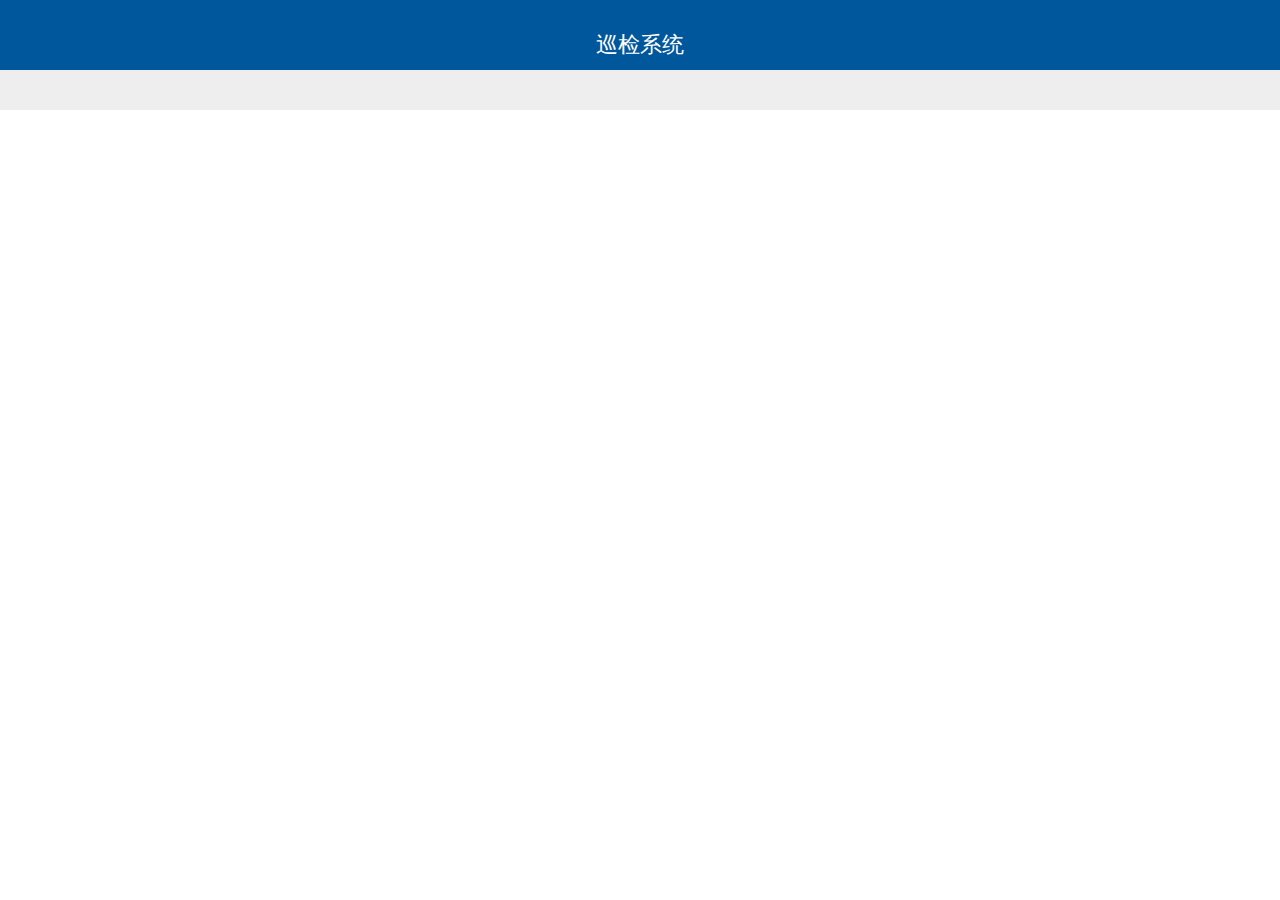
<file: routingInspectionSystem/index.html>
<!doctype html>
<html>
<head>
    <meta charset="utf-8">
    <meta name="viewport" content="maximum-scale=1.0,minimum-scale=1.0,user-scalable=0,width=device-width,initial-scale=1.0"/>
    <meta name="format-detection" content="telephone=no,email=no,date=no,address=no">
    <title>routingInspectionSystem</title>
    <link rel="stylesheet" type="text/css" href="./css/bootstrap.min.css">
    <link rel="stylesheet" type="text/css" href="./css/api.css" />
    <link rel="stylesheet" type="text/css" href="./css/common.css">
    <script type="text/javascript" src="./script/api.js"></script>
</head>
<body>
    <div id="wrap">
        <div id="header">
            <div>巡检系统</div>
        </div>
        <div id="main">
            <div id='loadingPage'>
                <div id="info"></div>
            </div>
        </div>
        <div id="footer">
            <h5>Copyright &copy;<span id="year"></span> </h5>
        </div>
    </div>
</body>
<script type="text/javascript" src="./script/common.js"></script>
<script type="text/javascript" src="./script/index.js"></script>
</html>
</file>
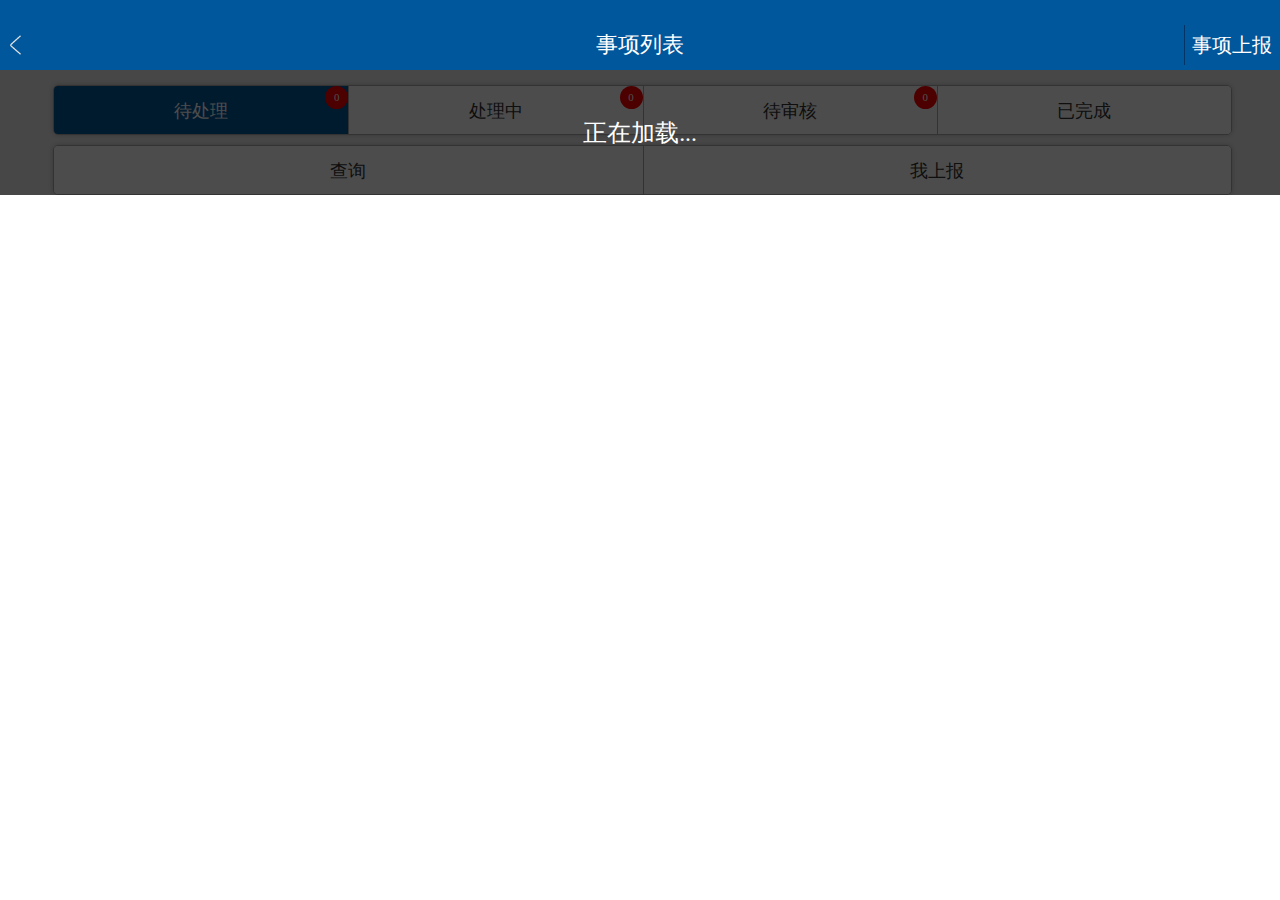
<file: routingInspectionSystem/html/eventlist.html>
<!doctype html>
<html>
<head>
    <meta charset="utf-8">
    <meta name="viewport" content="maximum-scale=1.0,minimum-scale=1.0,user-scalable=0,width=device-width,initial-scale=1.0"/>
    <meta name="format-detection" content="telephone=no,email=no,date=no,address=no">
    <title>routingInspectionSystem</title>
    <link rel="stylesheet" type="text/css" href="../css/bootstrap.min.css">
    <link rel="stylesheet" type="text/css" href="../css/api.css" />
    <link rel="stylesheet" type="text/css" href="../css/common.css">
    <link rel="stylesheet" type="text/css" href="../css/eventlist.css">
    <script type="text/javascript" src="../script/api.js"></script>
</head>
<body>
    <div id="wrap">
        <div id="header">
            	<div class="return-btn" id="returnBtn">
          		<img src="../icon/back.png">
          	</div>
            <div>事项列表</div>
            <div class="header-right-btn" id="reportEve">事项上报</div>
        </div>
        <div id="main">
          <div class="loading" id="loading">
            <span>正在加载...</span>
          </div>
            <div class="button-list">
              <div class="button-con b1 colorchoose" id="b1">待处理<span class="hintnum" id="bs1">0</span></div>
              <div class="button-con b2" id="b2">处理中<span class="hintnum" id="bs2">0</span></div>
              <div class="button-con b3" id="b3">待审核<span class="hintnum" id="bs3">0</span></div>
              <div class="button-con b4" id="b4">已完成</div>
            </div>
            <div class="button-list">
              <div class="button-con-big b5" id="b5">查询</div>
              <div class="button-con-big b6" id="b6">我上报</div>
              <div class="button-con-big b7" id="b7" style="display:none;">我处理</div>
            </div>
            <div class="content-list" id="typelist1">
              <!-- <div class="notice-detail">
                <span class='name-info'>某某大类-某某小类</span>
                <span class="number-info">(1012348691023)</span>
                <span class="report-time">上报时间：2018-08-12</span>
                <span class='task-status'>待处理</span>
                <span class='task-info'>说明：我们当前的说明产业相关内弄。</span>
                <span class='task-time'>无限时</span>
              </div> -->
            </div>
            <div class="content-list" id="typelist2" style="display:none;">

            </div>
            <div class="content-list" id="typelist3" style="display:none;">

            </div>
            <div class="content-list" id="typelist4" style="display:none;">

            </div>
            <div class="search-box" id="searchboxdiv" hidden="hidden">
              <div class="blackground" id="blackgrounds"></div>
              <div class="middle-search">
                <input type="text" placeholder="请输入事项编号" id="search-number">
                <div id="search-road" class="middles-d">请选择事项路段</div>
                <div id="search-type-big" class="middles-d">请选择事项大类型</div>
                <div id="search-type-small" class="middles-d">请选择事项小类型</div>
                <span class="titleforrange">上报时间</span>
                <div class="search-time" id="handletime">
                  <input type="text" name="" value="" class="start_time" placeholder="起始时间" id="hst" readonly="readonly"> -
                  <input type="text" name="" value="" class="end_time" placeholder="结束时间" id="het" readonly="readonly">
                </div>
                <span class="titleforrange">处理时间</span>
                <div class="search-time" id="reportTime">
                  <input type="text" name="" value="" class="start_time" placeholder="起始时间" id="rst" readonly="readonly"> -
                  <input type="text" name="" value="" class="end_time" placeholder="结束时间" id="ret" readonly="readonly">
                </div>
                <button class="searchbtn" id="searchbtn">确定</button>
                <button class="searchbtn" id="restbtn">重置</button>
                <button class="searchbtn" id="cancelbtn">取消</button>
              </div>
            </div>
            <div class="search-box" style="z-index:31" id="searchboxdivroad" hidden="hidden">
              <div class="blackground" id="blackgroundroad"></div>
              <div class="choose-search">
                <input type="text" id="searchroad" class="searchroad" placeholder="搜索路段"/>
                <div class="detail-info" id="roadcontent">
                </div>
              </div>
            </div>
            <div class="search-box" style="z-index:31" id="searchboxdivbig" hidden="hidden">
              <div class="blackground" id="blackgroundbig"></div>
              <div class="choose-search" id="bigtypecontent">

              </div>
            </div>
            <div class="search-box" style="z-index:31" id="searchboxdivsmall" hidden="hidden">
              <div class="blackground" id="blackgroundsmall"></div>
              <div class="choose-search" id="smalltypecontent">
              </div>
            </div>
        </div>
        <div class="blackgroundbody" id="blackgroundsbody" style="display:none;"></div>
        <div id="footer">
            <h5>Copyright &copy;<span id="year"></span> </h5>
        </div>
    </div>
</body>
<script type="text/javascript" src="../script/common.js"></script>
<script type="text/javascript" src="../script/eventlist.js"></script>
</html>
</file>
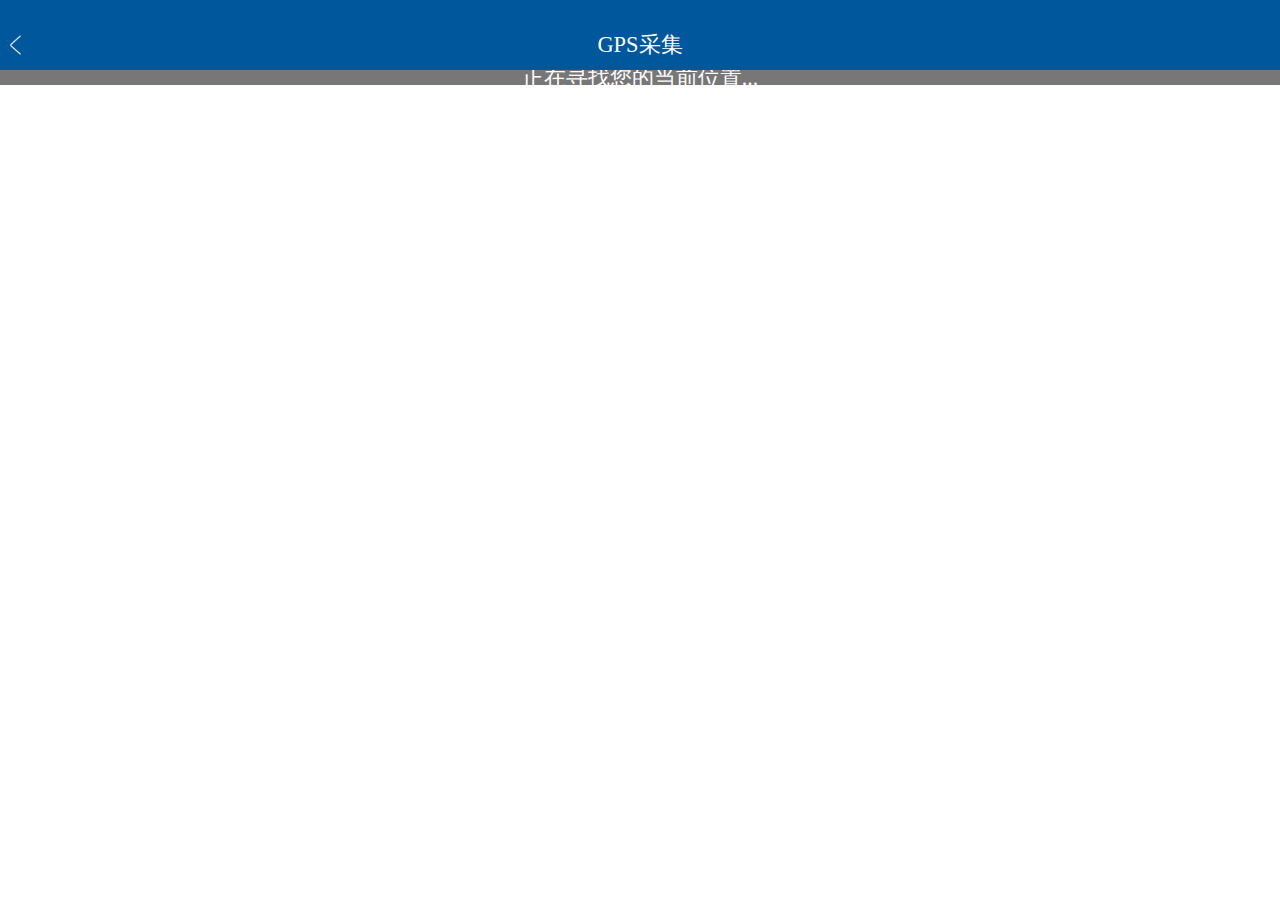
<file: routingInspectionSystem/html/getgps.html>
<!doctype html>
<html>
<head>
    <meta charset="utf-8">
    <meta name="viewport" content="maximum-scale=1.0,minimum-scale=1.0,user-scalable=0,width=device-width,initial-scale=1.0"/>
    <meta name="format-detection" content="telephone=no,email=no,date=no,address=no">
    <title>routingInspectionSystem</title>
    <link rel="stylesheet" type="text/css" href="../css/bootstrap.min.css">
    <link rel="stylesheet" type="text/css" href="../css/api.css" />
    <link rel="stylesheet" type="text/css" href="../css/common.css">
    <link rel="stylesheet" type="text/css" href="../css/getgps.css">
    <script type="text/javascript" src="../script/api.js"></script>
</head>
<body>
   <div id="wrap">
        <div id="header">
          <div class="return-btn" id="returnBtn">
            <img src="../icon/back.png">
          </div>
            <div>GPS采集</div>
        </div>
        <div id="main">
          <div class="blackmode" id="blackMode" style="display:none;"></div>
          <div class="blackmode" id="blackmode">
            <span class="blackTip" id="checkthisout">正在寻找您的当前位置...</span>
          </div>
          <div class='getmap' id="mapContainer">

          </div>
          <button class="updatagps" id="upgps">上传打卡点</button>
          <div class="gpsinfo" id="gpsinfo" style="display:none;">
            <p class="name-info"  id="nameinfo"><label for="gpsname">名称:</label><input type="text" name="gpsname" class="forname" id='forname'/></p>
            <button class="scanner" id="scannerOpen" hidden="hidden">扫一扫</button>
            <div class="type-choose">
              <div class="type1 colorchange" id="typegps">gps点</div>
              <div class="type2" id="typeinstrument">设备</div>
            </div>
            <button class="checkinbutn" id="checkinbutn">确定</button>
          </div>
        </div>
        <div id="footer">
            <h5>Copyright &copy;<span id="year"></span> </h5>
        </div>
    </div>
</body>
<script type="text/javascript" src="http://webapi.amap.com/maps?v=1.4.6&key=c4f2a5badc50ec4704a2c0f4b6cf62b6"></script>
<script type="text/javascript" src="../script/common.js"></script>
<script type="text/javascript" src="../script/getgps.js"></script>
</html>
</file>
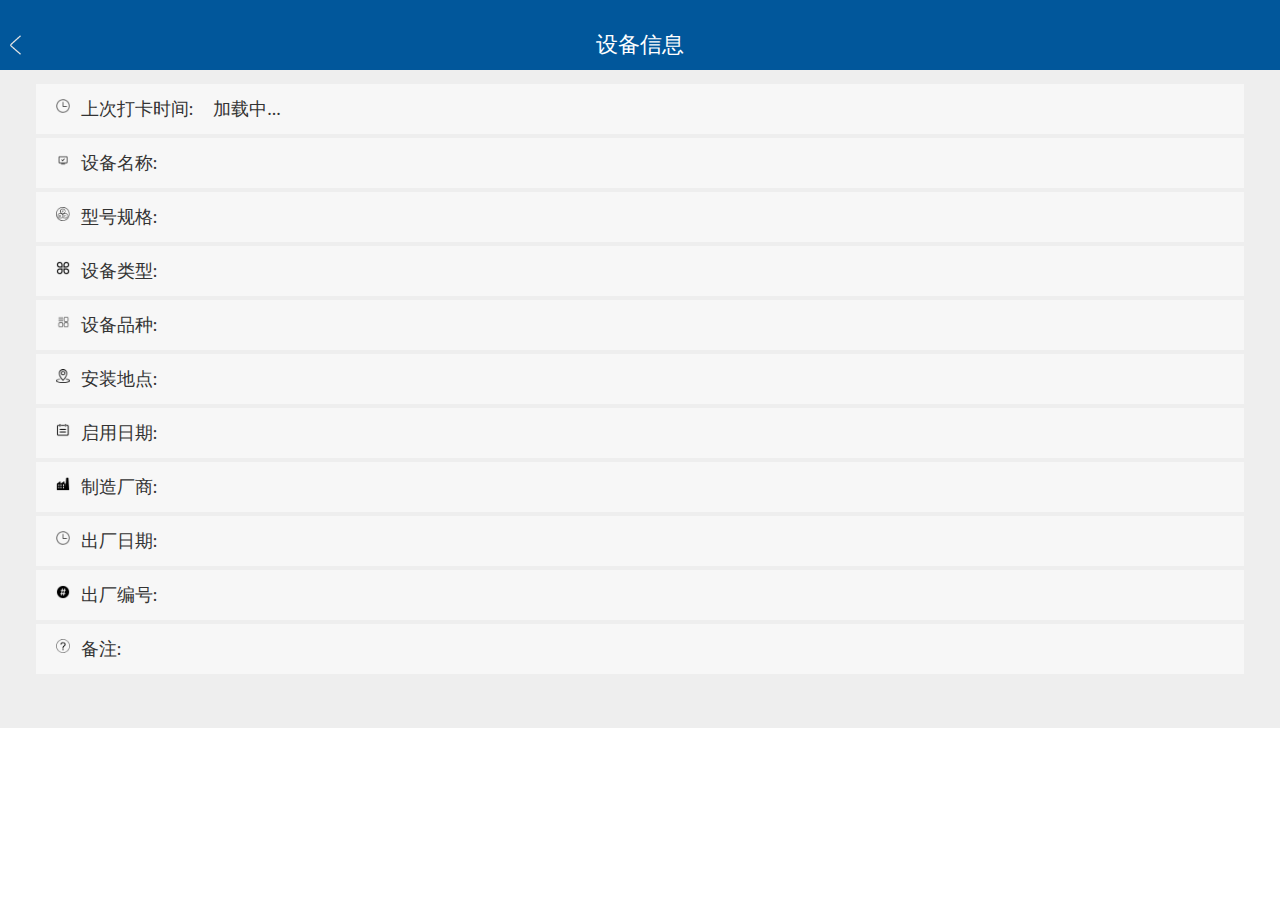
<file: routingInspectionSystem/html/instrumentinfo.html>
<!doctype html>
<html>
<head>
    <meta charset="utf-8">
    <meta name="viewport" content="maximum-scale=1.0,minimum-scale=1.0,user-scalable=0,width=device-width,initial-scale=1.0"/>
    <meta name="format-detection" content="telephone=no,email=no,date=no,address=no">
    <title>routingInspectionSystem</title>
    <link rel="stylesheet" type="text/css" href="../css/bootstrap.min.css">
    <link rel="stylesheet" type="text/css" href="../css/api.css" />
    <link rel="stylesheet" type="text/css" href="../css/common.css">
    <link rel="stylesheet" type="text/css" href="../css/instrumentinfo.css">
    <script type="text/javascript" src="../script/api.js"></script>
</head>
<body>
    <div id="wrap">
        <div id="header">
          <div class="return-btn" id="returnBtn">
        		<img src="../icon/back.png">
        	</div>
            <div id="headerTitle">设备信息</div>
        </div>
        <div id="main">
            <!-- 当前页面用于巡检任务开始和首次签到。依据数据确认页面内容 -->
            <!-- 签到页面内容 -->
            <div class="instrument">
              <ul>
                <li>
                  <img src="../icon/tiktok.png" alt="">
                  <span class="title">上次打卡时间:</span>
                  <span class="message" id="lastsignin">加载中...</span>
                </li>
                <li>
                  <img src="../icon/insname.png" alt="">
                  <span class="title">设备名称:</span>
                  <span class="message" id="insname"></span>
                </li>
                <li>
                  <img src="../icon/instype.png" alt="">
                  <span class="title">型号规格:</span>
                  <span class="message" id="insmodel"></span>
                </li>
                <li>
                  <img src="../icon/type.png" alt="">
                  <span class="title">设备类型:</span>
                  <span class="message" id="instype"></span>
                </li>
                <li>
                  <img src="../icon/inst.png" alt="">
                  <span class="title">设备品种:</span>
                  <span class="message" id="instypesmall"></span>
                </li>
                <li>
                  <img src="../icon/position.png" alt="">
                  <span class="title">安装地点:</span>
                  <span class="message" id="insaddress"></span>
                </li>
                <li>
                  <img src="../icon/insdate.png" alt="">
                  <span class="title">启用日期:</span>
                  <span class="message" id="insstarttime"></span>
                </li>
                <li>
                  <img src="../icon/company.png" alt="">
                  <span class="title">制造厂商:</span>
                  <span class="message" id="inscompany"></span>
                </li>
                <li>
                  <img src="../icon/tiktok.png" alt="">
                  <span class="title">出厂日期:</span>
                  <span class="message" id="exfactorydate"></span>
                </li>
                <li>
                  <img src="../icon/number.png" alt="">
                  <span class="title">出厂编号:</span>
                  <span class="message" id="exfactoryno"></span>
                </li>
                <li>
                  <img src="../icon/remark.png" alt="">
                  <span class="title">备注:</span>
                  <span class="message" id="remark"></span>
                </li>
              </ul>
            </div>
        </div>
        <div id="footer">
            <h5>Copyright &copy;<span id="year"></span> </h5>
        </div>
    </div>
</body>
<script type="text/javascript" src="../script/common.js"></script>
<script type="text/javascript" src="../script/instrumentinfo.js"></script>
</html>
</file>
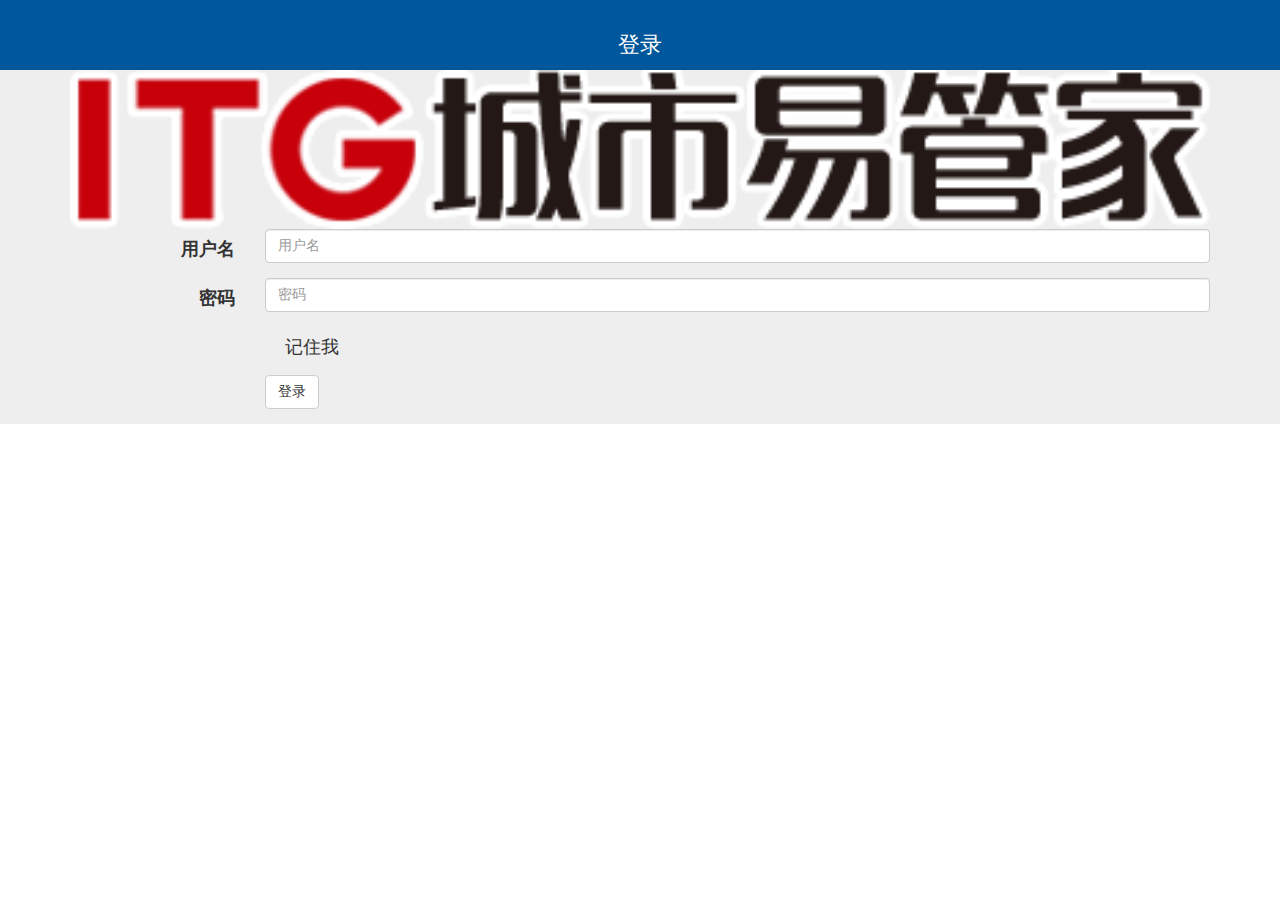
<file: routingInspectionSystem/html/login.html>
<!DOCTYPE html>
<html>
<head>
    <meta charset="utf-8">
    <meta name="viewport" content="maximum-scale=1.0,minimum-scale=1.0,user-scalable=0,width=device-width,initial-scale=1.0"/>
    <title>title</title>
    <link rel="stylesheet" type="text/css" href="../css/bootstrap.min.css">
    <link rel="stylesheet" type="text/css" href="../css/api.css"/>
    <link rel="stylesheet" type="text/css" href="../css/common.css">
    <link rel="stylesheet" type="text/css" href="../css/login.css">
    <script type="text/javascript" src="../script/api.js"></script>
    <script type="text/javascript" src="https://webapi.amap.com/maps?v=1.4.12&key=c4f2a5badc50ec4704a2c0f4b6cf62b6"></script>
</head>
<body>
	<div class="wrapper">
		<div id="header">
		    <div>登录</div>
		</div>
		<div id="main">
		    <div id='loginPage' class="container">
                <div class="title-head">
                  <div class="iconstuff">
                    <img src="../image/logintitle.png" alt="" style='width:100%'>
                  </div>
                </div>
                <div class="form-horizontal" >
                    <div class="form-group">
                        <label for="inputUsername" class="col-sm-2 control-label">用户名</label>
                        <div class="col-sm-10">
                            <input type="text" class="form-control" id="inputUsername" placeholder="用户名"/>
                        </div>
                    </div>
                    <div class="form-group">
                        <label for="inputPassword" class="col-sm-2 control-label">密码</label>
                        <div class="col-sm-10">
                            <input type="Password" class="form-control col-sm-9" id='inputPassword' placeholder="密码"/>
                        </div>
                    </div>
                    <div class="form-group">
                    <div class="col-sm-offset-2 col-sm-10">
                      <div class="checkbox">
                        <label>
                          <input type="checkbox" id="checkbox" checked="checked"/>记住我
                        </label>
                      </div>
                    </div>
                  </div>
                  <div class="form-group">
                    <div class="col-sm-offset-2 col-sm-10">
                      <button class="btn btn-default" id='submitBtn'>登录</button>
                    </div>
                  </div>
                </div>
            </div>
        </div>
    	<div id="footer">
        	<span>版本:0.0.12</span>
    	</div>
      <div id="iCenter" hidden="true">

      </div>
	</div>
</body>
<script type="text/javascript" src="../script/common.js"></script>
<script type="text/javascript" src="../script/login.js"></script>
</html>
</file>
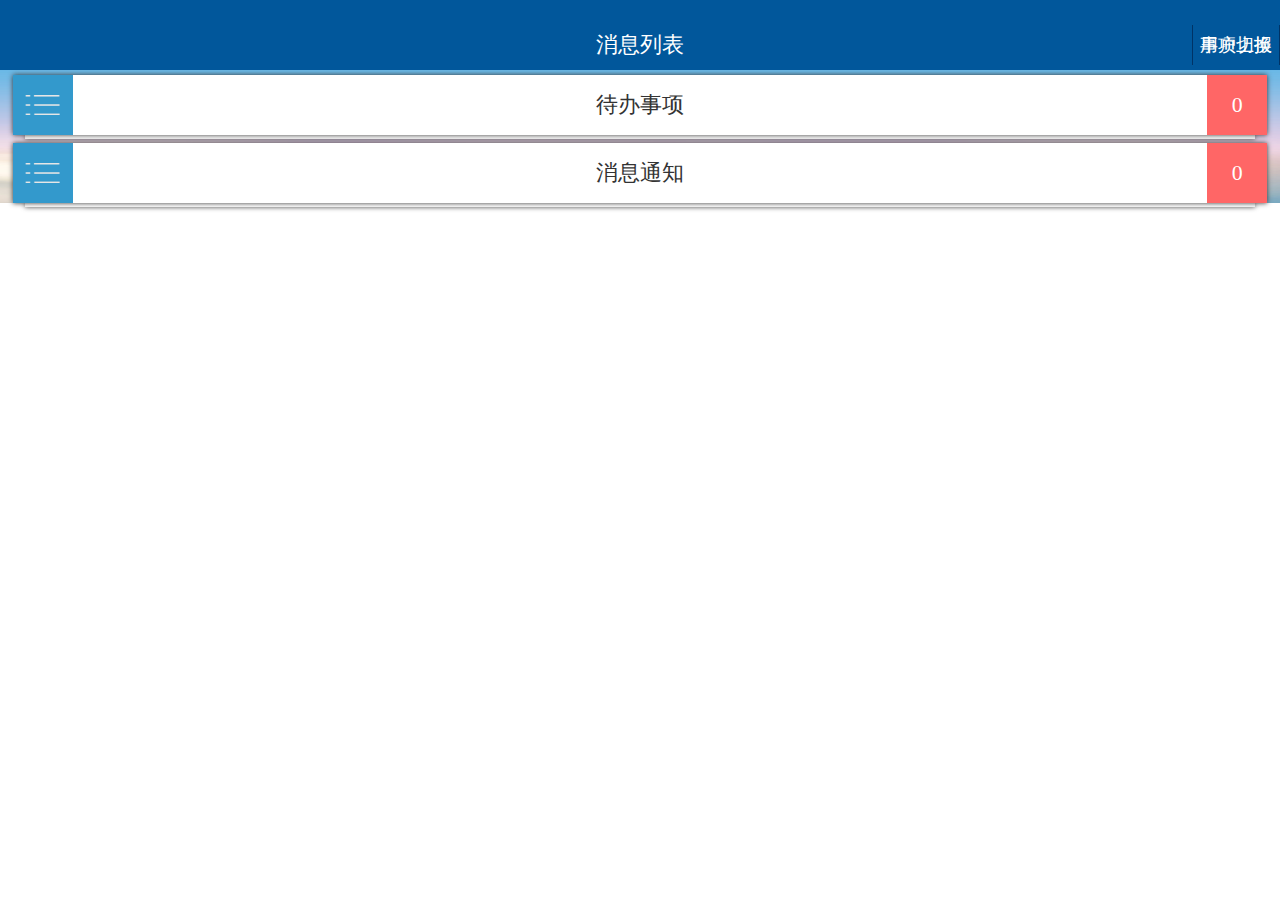
<file: routingInspectionSystem/html/main.html>
<!doctype html>
<html>
<head>
    <meta charset="utf-8">
    <meta name="viewport" content="maximum-scale=1.0,minimum-scale=1.0,user-scalable=0,width=device-width,initial-scale=1.0"/>
    <meta name="format-detection" content="telephone=no,email=no,date=no,address=no">
    <title>routingInspectionSystem</title>
    <link rel="stylesheet" type="text/css" href="../css/bootstrap.min.css">
    <link rel="stylesheet" type="text/css" href="../css/api.css" />
    <link rel="stylesheet" type="text/css" href="../css/common.css">
    <link rel="stylesheet" type="text/css" href="../css/main.css">
    <script type="text/javascript" src="../script/api.js"></script>
</head>
<body>
    <div id="wrap">
        <div id="header">
        	<div class="return-btn-2" id="returnBtn">
        		用户切换
        	</div>
            <div>消息列表</div>
            <div class="header-right-btn" id="reportEve">事项上报</div>
        </div>
        <div id="main">
            <div class="topPart" id="topPart">
	            <div class="title">
	            	<div class='titleImage'><img src="../icon/Category.png"/></div>
	            	<span class="titleText">待办事项</span>
	            	<div class="titleMessage" id="messageNumber">0</div>
	            </div>
	            <div class="content" id="topPartContent">
                <!-- <div class="buttonlist">
                  <button class="search-button">待结单</button>
                  <button class="search-button">处理中</button>
                  <button class="search-button">待审核</button>
                  <button class="search-button">全部</button>
                </div> -->
	            	<div class="eves">
	            	</div>
	            </div>
            </div>
            <div class="bottomPart" id="bottomPart">
	            <div class="title">
	            	<div class='titleImage'><img src="../icon/Category.png"/></div>
	            	<span class="titleText">消息通知</span>
	            	<div class="titleMessage" id="noticeNumber">0</div>
	            </div>
	            <div class="content" id="bottomPartContent">
	            	<div class="notice">

	            	</div>
	            </div>
            </div>
        </div>
        <div id="footer">
            <h5>Copyright &copy;<span id="year"></span> </h5>
        </div>
    </div>
</body>
<script type="text/javascript" src="../script/common.js"></script>
<script type="text/javascript" src="../script/main.js"></script>
</html>
</file>
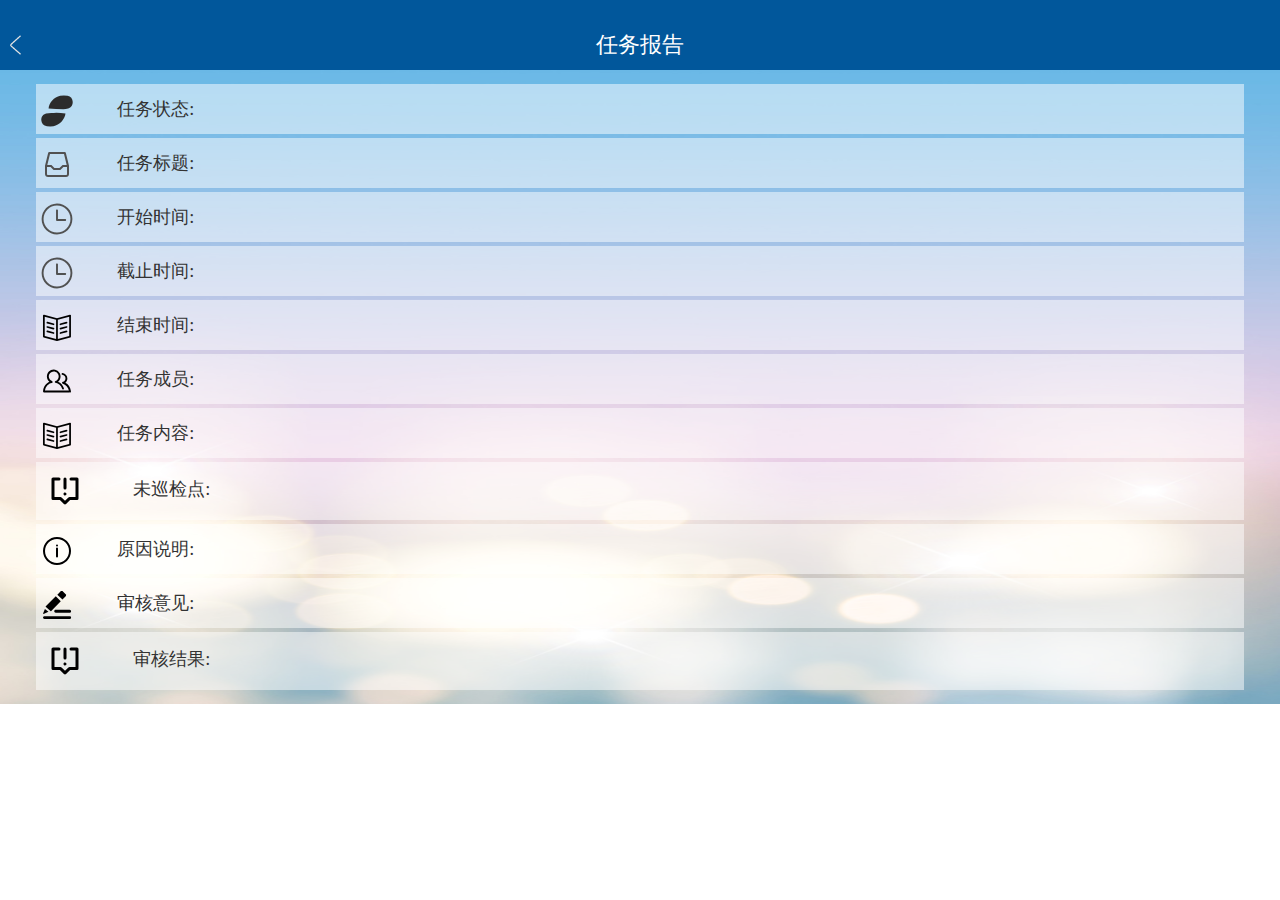
<file: routingInspectionSystem/html/mistakeForTask.html>
<!doctype html>
<html>
<head>
    <meta charset="utf-8">
    <meta name="viewport" content="maximum-scale=1.0,minimum-scale=1.0,user-scalable=0,width=device-width,initial-scale=1.0"/>
    <meta name="format-detection" content="telephone=no,email=no,date=no,address=no">
    <title>routingInspectionSystem</title>
    <link rel="stylesheet" type="text/css" href="../css/bootstrap.min.css">
    <link rel="stylesheet" type="text/css" href="../css/api.css" />
    <link rel="stylesheet" type="text/css" href="../css/common.css">
    <link rel="stylesheet" type="text/css" href="../css/mistakeForTask.css">
    <script type="text/javascript" src="../script/api.js"></script>
</head>
<body>
    <div id="wrap">
        <div id="header">
          <div class="return-btn" id="returnBtn">
            <img src="../icon/back.png">
          </div>
            <div>任务报告</div>
        </div>
        <div id="main">
          <div class="info-list">
            <ui>
              <li>
                <img src="../icon/status.png" alt="">
                <span class="title">任务状态:</span>
                <span class="message" id="infoStatus"></span>
              </li>
              <li>
                <img src="../icon/task.png" alt="">
                <span class="title">任务标题:</span>
                <span class="message" id="infoTitle"></span>
              </li>
              <li>
                <img src="../icon/tiktok.png" alt="">
                <span class="title">开始时间:</span>
                <span class="message" id="planStartTime"></span>
              </li>
              <li>
                <img src="../icon/tiktok.png" alt="">
                <span class="title">截止时间:</span>
                <span class="message" id="planEndTime"></span>
              </li>
              <li>
                <img src="../icon/content.png" alt="">
                <span class="title">结束时间:</span>
                <span class="message" id="actualEndTime"></span>
              </li>
              <li id="groups">
                <img src="../icon/members.png" alt="">
                <span class="title">任务成员:</span>
                <span class="message" id="groupcontent"></span>
              </li>
              <li>
                <img src="../icon/content.png" alt="">
                <span class="title">任务内容:</span>
                <span class="message" id="infoContent"></span>
              </li>
              <li id="missPoint">
                <img src="../icon/response.png" alt="">
                <span class="title">未巡检点:</span>
                <span class="message" id="misspointsinfo"></span>
              </li>
              <li id="explainContent">
                <img src="../icon/explain.png" alt="">
                <span class="title">原因说明:</span>
                <span class="message" id="explain"></span>
              </li>
              <li id="response">
                <img src="../icon/opinion.png" alt="">
                <span class="title">审核意见:</span>
                <span class="message" id="responseContent"></span>
              </li>
              <li id="responser">
                <img src="../icon/response.png" alt="">
                <span class="title">审核结果:</span>
                <span class="message" id="responseResult"></span>
              </li>
            </ui>
          </div>
        </div>
        <div id="footer">
            <h5>Copyright &copy;<span id="year"></span> </h5>
        </div>
    </div>
</body>
<script type="text/javascript" src="../script/common.js"></script>
<script type="text/javascript" src="../script/mistakeForTask.js"></script>
</html>
</file>
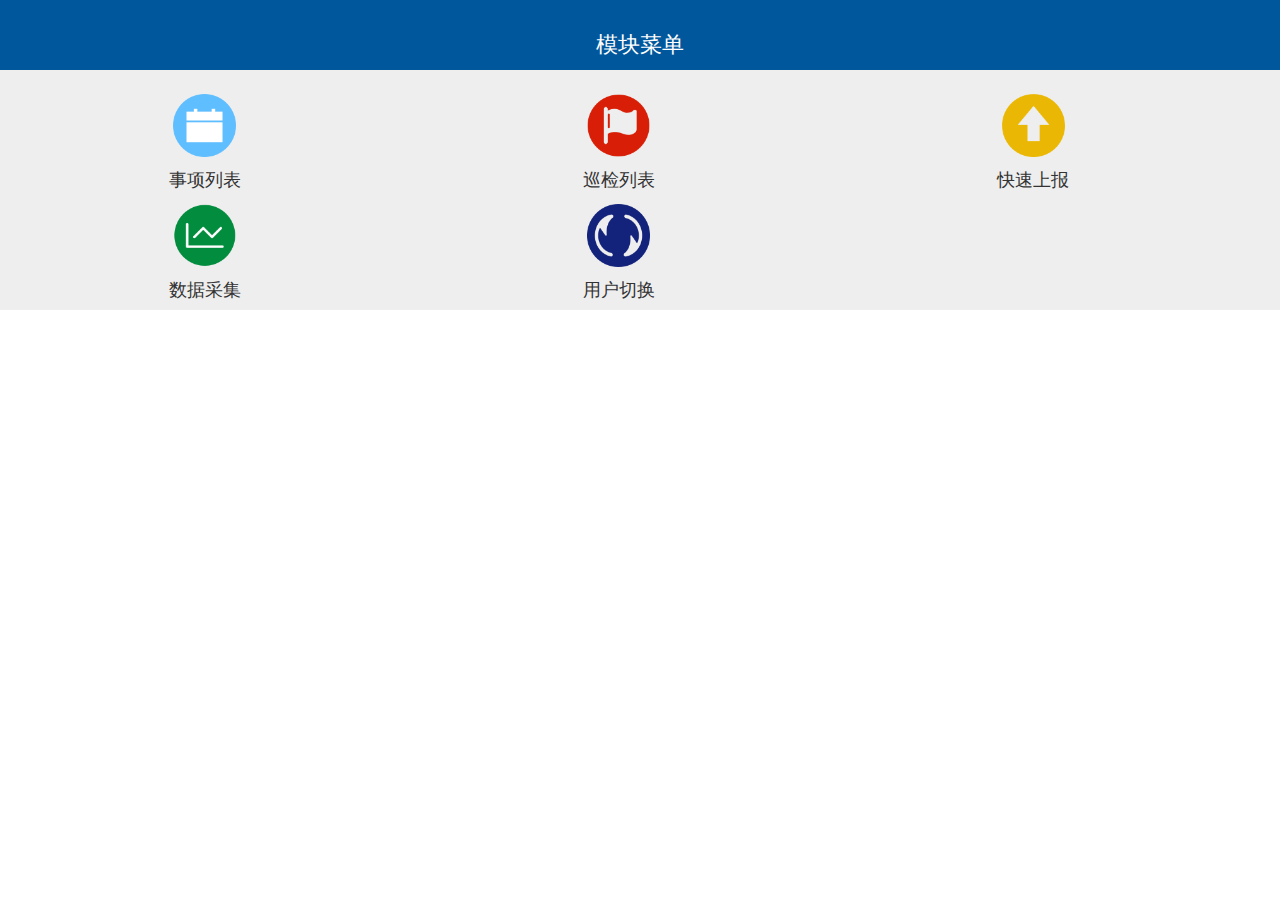
<file: routingInspectionSystem/html/modellist.html>
<!doctype html>
<html>
<head>
    <meta charset="utf-8">
    <meta name="viewport" content="maximum-scale=1.0,minimum-scale=1.0,user-scalable=0,width=device-width,initial-scale=1.0"/>
    <meta name="format-detection" content="telephone=no,email=no,date=no,address=no">
    <title>routingInspectionSystem</title>
    <link rel="stylesheet" type="text/css" href="../css/bootstrap.min.css">
    <link rel="stylesheet" type="text/css" href="../css/api.css" />
    <link rel="stylesheet" type="text/css" href="../css/common.css">
    <link rel="stylesheet" type="text/css" href="../css/modelist.css">
    <script type="text/javascript" src="../script/api.js"></script>
</head>
<body>
   <div id="wrap">
        <div id="header">
            <div>模块菜单</div>
        </div>
        <div id="main">
            <div class='loadingPage'>
              <div class="mnlist" id="events">
                <div class="mn-container">
                  <img src="../icon/eventlist.png" alt="">
                </div>
                <span class="mn-name">事项列表</span>
              </div>
              <div class="mnlist" id="routing">
                <div class="mn-container">
                  <img src="../icon/tasklist.png" alt="">
                </div>
                <span class="mn-name">巡检列表</span>
              </div>
              <div class="mnlist" id="fastReport">
                <div class="mn-container">
                  <img src="../icon/fastreport.png" alt="">
                </div>
                <span class="mn-name">快速上报</span>
              </div>
              <div class="mnlist" id="getgps">
                <div class="mn-container">
                  <img src="../icon/getgps.png" alt="">
                </div>
                <span class="mn-name">数据采集</span>
              </div>
              <div class="mnlist" id="changeusers">
                <div class="mn-container">
                  <img src="../icon/exchange.png" alt="">
                </div>
                <span class="mn-name">用户切换</span>
              </div>
            </div>
        </div>
        <div id="footer">
            <h5>Copyright &copy;<span id="year"></span> </h5>
        </div>
    </div>
</body>
<script type="text/javascript" src="../script/common.js"></script>
<script type="text/javascript" src="../script/modellist.js"></script>
</html>
</file>
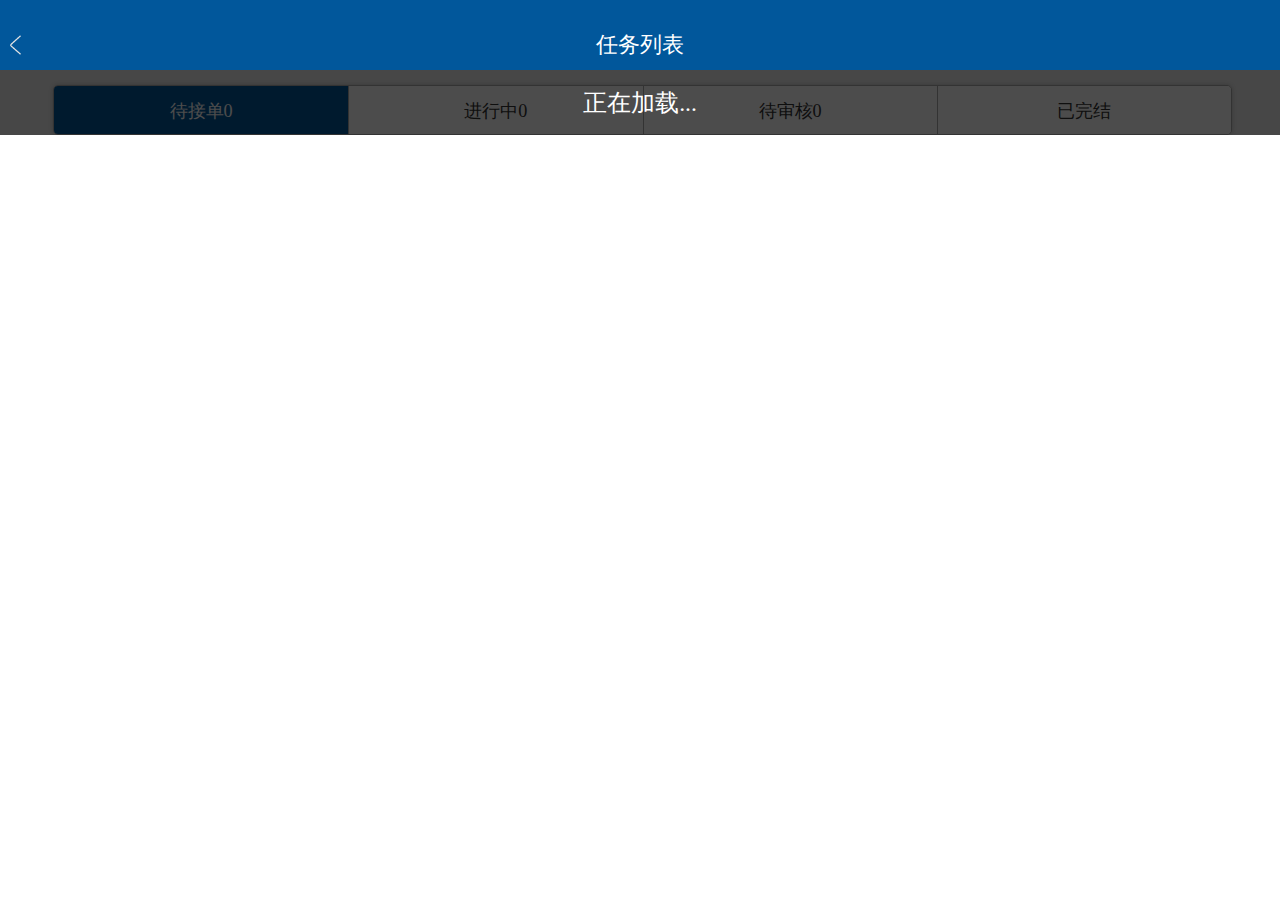
<file: routingInspectionSystem/html/noticelist.html>
<!doctype html>
<html>
<head>
    <meta charset="utf-8">
    <meta name="viewport" content="maximum-scale=1.0,minimum-scale=1.0,user-scalable=0,width=device-width,initial-scale=1.0"/>
    <meta name="format-detection" content="telephone=no,email=no,date=no,address=no">
    <title>routingInspectionSystem</title>
    <link rel="stylesheet" type="text/css" href="../css/bootstrap.min.css">
    <link rel="stylesheet" type="text/css" href="../css/api.css" />
    <link rel="stylesheet" type="text/css" href="../css/common.css">
    <link rel="stylesheet" type="text/css" href="../css/noticelist.css">
    <script type="text/javascript" src="../script/api.js"></script>
</head>
<body>
    <div id="wrap">
        <div id="header">
        	<div class="return-btn" id="returnBtn">
        		<img src="../icon/back.png">
        	</div>
            <div>任务列表</div>
        </div>
        <div id="main">
            <div class="loading" id="loading">
              <span>正在加载...</span>
            </div>
            <div class="button-list">
              <div class="button-con b1 colorchoose" id="b1">待接单<span class="hintnum" id="bs1">0</span></div>
              <div class="button-con b2" id="b2">进行中<span class="hintnum" id="bs2">0</span></div>
              <div class="button-con b3" id="b3">待审核<span class="hintnum" id="bs3">0</span></div>
              <div class="button-con b4" id="b4">已完结</div>
            </div>
            <div class="content-list" id="typelist1">
              <div class="eves-detail">
                <div class='notice-content'>
                  <span class="notice-name">名字</span>
                  <span class='notice-routing'>线路信息</span>
                  <span class='notice-introduction'>information</span>
                  <span class='task-info'>说明：我们当前的说明产业相关内弄。</span>
                  <span class='task-time'>无限时</span>
                </div>
              </div>
            </div>
            <div class="content-list" id="typelist2">

            </div>
            <div class="content-list" id="typelist3">

            </div>
            <div class="content-list" id="typelist4">

            </div>
        </div>
        <div id="footer">
            <h5>Copyright &copy;<span id="year"></span> </h5>
        </div>
    </div>
</body>
<script type="text/javascript" src="../script/common.js"></script>
<script type="text/javascript" src="../script/noticelist.js"></script>
</html>
</file>
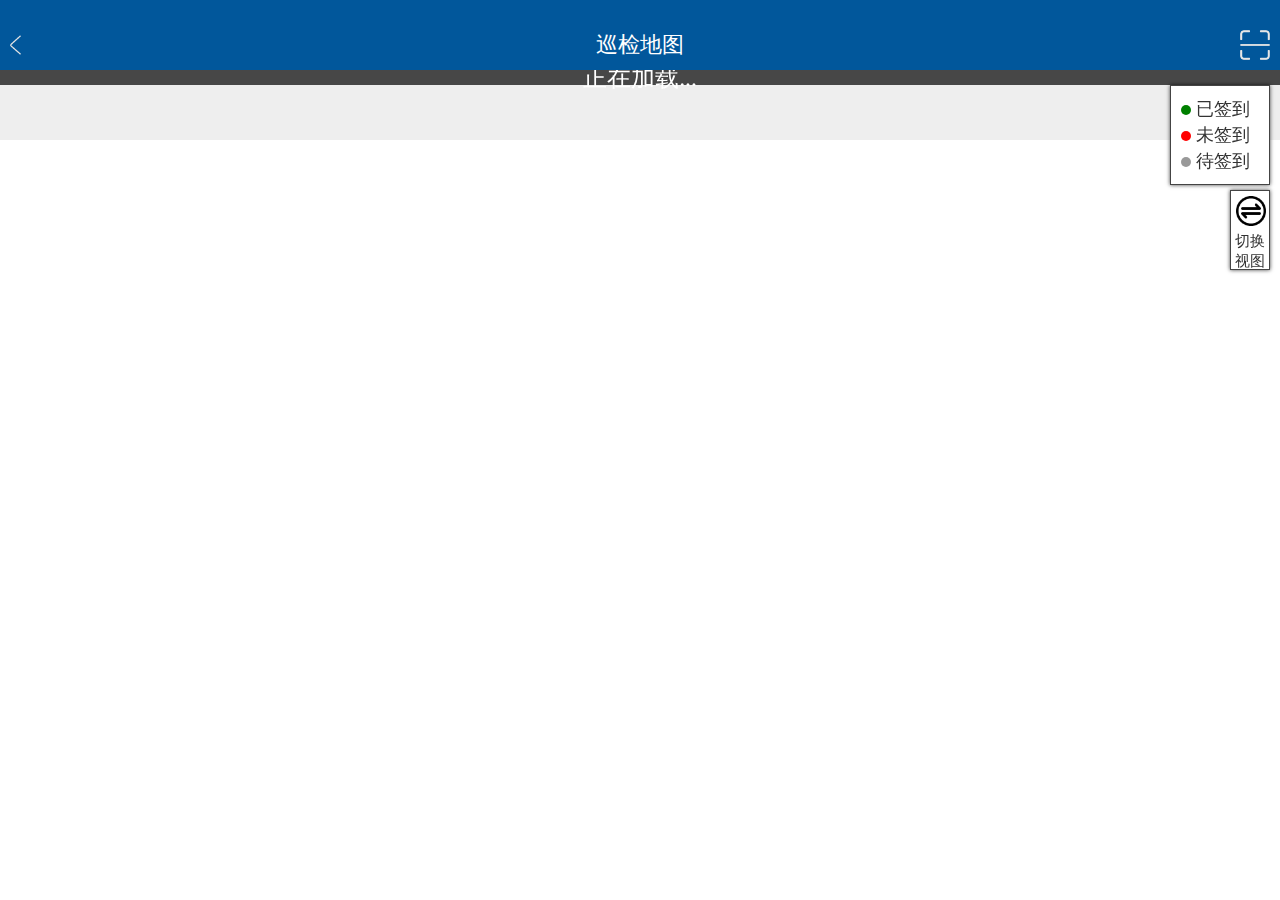
<file: routingInspectionSystem/html/taskMap.html>
<!doctype html>
<html>
<head>
    <meta charset="utf-8">
    <meta name="viewport" content="maximum-scale=1.0,minimum-scale=1.0,user-scalable=0,width=device-width,initial-scale=1.0"/>
    <meta name="format-detection" content="telephone=no,email=no,date=no,address=no">
    <title>routingInspectionSystem</title>
    <link rel="stylesheet" type="text/css" href="../css/bootstrap.min.css">
    <link rel="stylesheet" type="text/css" href="../css/api.css" />
    <link rel="stylesheet" type="text/css" href="../css/common.css">
    <link rel="stylesheet" type="text/css" href="../css/taskMap.css">
    <script type="text/javascript" src="../script/api.js"></script>
</head>
<body>
    <div id="wrap">
        <div id="header">
            <div class="return-btn" id="returnBtns">
              <img src="../icon/back.png">
            </div>
            <div>巡检地图</div>
            <div class="right-btn" id="scanner">
              <img src="../icon/scanner.png">
            </div>
        </div>
        <div id="main">
            <div class="loading" id="loading">
              <span>正在加载...</span>
            </div>
            <!-- 简易地图系列 -->
            <div class="blackmodeall" id="blackall"  style="display:none;"></div>
            <div class="easymap" id="easymap">

            </div>
            <!-- 高德地图内容 -->
            <div class="amap" id="ampa">
              <div class="blackmode" id="blackmode">
                <span class="blackTip">正在寻找您的当前位置...</span>
              </div>
                <div class="mapInfo" id="mapContainer"></div>
            </div>
            <!-- 其他组件内容 -->
            <div class="explain-section">
              <ul class="exp-detal">
                <li>
                  <span class="spot" style="background-color:green"></span>
                  <span class="spot-claim">已签到</span>
                </li>
                <li>
                  <span class="spot" style="background-color:red"></span>
                  <span class="spot-claim">未签到</span>
                </li>
                <li>
                  <span class="spot" style="background-color:#999"></span>
                  <span class="spot-claim">待签到</span>
                </li>
              </ul>
            </div>
            <div class="exchange-map" id="excMap">
              <img src="../icon/exchangemap.png" alt="">
              <span>切换视图</span>
            </div>
            <div class="overtime-stuff" id="overtime" style="display:none;">
              <span id="oexplain">异常说明</span>
              <textarea name="name" rows="8" cols="80" class="overTime-text" id='otext'></textarea>
              <button type="button" name="button" class="enditall" id="enditall">提交</button>
            </div>
            <button class="return-to-last-page" id="returnBtn" style="display:none;">返回巡检任务页面</button>
            <button class="return-to-last-page" id="repEvent" style="display:none;">事项上报</button>
            <button class="end-task" id="endTask" style="display:none;">结束巡检</button>
        </div>
        <div id="footer">
            <h5>Copyright &copy;<span id="year"></span></h5>
        </div>
    </div>
</body>
<script type="text/javascript" src="http://webapi.amap.com/maps?v=1.4.6&key=c4f2a5badc50ec4704a2c0f4b6cf62b6"></script>
<script type="text/javascript" src="../script/common.js"></script>
<script type="text/javascript" src="../script/taskMap.js"></script>
</html>
</file>
<file: routingInspectionSystem/css/api.css>
html{
	font-family: sans-serif;
}
html,body,header,section,footer,div,ul,ol,li,img,a,span,em,del,legend,center,strong,var,fieldset,form,label,dl,dt,dd,cite,input,hr,time,mark,code,figcaption,figure,textarea,h1,h2,h3,h4,h5,h6,p{
	margin:0;
	border:0;
	padding:0;
	font-style:normal;
}
html,body {
	-webkit-touch-callout:none;
	-webkit-text-size-adjust:none;
	-webkit-tap-highlight-color:rgba(0, 0, 0, 0);
	-webkit-user-select:none;
	background-color: #fff;
}
nav,article,aside,details,main,header,footer,section,fieldset,figcaption,figure{
	display: block;
}
img,a,button,em,del,strong,var,label,cite,small,time,mark,code,textarea{
	display:inline-block;
}
header,section,footer {
	position:relative;
}
ol,ul{
	list-style:none;
}
input,button,textarea {
	border:0;
	margin:0;
	padding:0;
	font-size:1em;
	line-height:1em;
	/*-webkit-appearance:none;*/
	background-color:rgba(0, 0, 0, 0);
}
span{
	display:inline-block;
}
a:active, a:hover {
  outline: 0;
}
a, a:visited{
	text-decoration:none;
}

label, .wordWrap{
    word-wrap: break-word;
    word-break: break-all;
}
table {
  border-collapse: collapse;
  border-spacing: 0;
}
td,th {
  padding: 0;
}
.clearfix:after{
	content: ' ';
	display: block;
	clear: both;
	visibility:hidden;
	line-height: 0;
	height:0;
}
.loading_more{
	display: block;
	height: 1.5em;
	width: 100%;
}
.loading_more:before {
	display: inline-block; vertical-align: text-bottom;
	content: ' '; height: 16px; width: 16px; margin-right: 6px;
	background: url(../image/loading_more.gif) no-repeat center;
	-webkit-background-size: contain;
	background-size: contain;
} 
.loading_more:after {
	content: '加载更多';	
}
</file>
<file: routingInspectionSystem/css/common.css>
@keyframes dispear{
	from {opacity: 1;};
	to {opacity: 0;}
}

@keyframes showing{
	from {opacity: 0;}
	to {opacity: 1}
}

html, body{
	min-height: 100%;
    _height:100%;
    height:100%;
    width: 100%;
    font-family: "微软雅黑";
}

#header{
	width: 100%;
	height: 70px;
	padding-top: 20px;
	position: fixed;
	background-color: #01579b;
	color: #fff;
	font-size: 160%;
	line-height: 50px;
	text-align: center;
	z-index: 100;
}

.return-btn{
	height: 50px;
	position: absolute;
	bottom: 0px;
	left: 0px;
	padding: 10px;
}

.return-btn > img{
	width: 30px;
	height: 30px;
	position: absolute;
	top: 0;
	bottom: 0;
	left: 0;
	right: 0;
	margin: auto;
}

.right-btn{
	height: 50px;
	position: absolute;
	bottom: 0px;
	right: 20px;
	padding: 10px;
}

.right-btn > img{
	width: 30px;
	height: 30px;
	position: absolute;
	top: 0;
	bottom: 0;
	left: 0;
	right: 0;
	margin: auto;
}

.header-right-btn{
	height: 50px;
	position: absolute;
	bottom: 0px;
	right: 0px;
	font-family: "微软雅黑";
	font-size: 90%;
	padding: 8px;
	text-align: center;
	line-height: 35px;
}

.header-right-btn:before{
	content:"";
	position: absolute;
	bottom: 5px;
	left: 0px;
	width: 1px;
	height: 40px;
	background-color:#003366;
}

.header-right-btn:hover{
	background-color: #003366;
}

#footer{
	display:none;
	z-index: 100;
}

#main{
	position: relative;
	top: 70px;
	width: 100%;
	height: 100%;
	padding: 20px;
	font-size: 130%;
  background-color: #eee;
	background-size: 100% 100%;
	background-repeat: no-repeat;
	z-index: 1;
}

.picture1{
	height: 100%;
}

.picture2{
	width: 100%;
}

input {
	-webkit-appearance:none;
	resize: none;
	box-sizing: border-box;
}
</file>
<file: routingInspectionSystem/css/eventlist.css>
#main{
	padding: 0;
	width: 100%;
	height: 100%;
	padding-left: 1%;
	padding-right: 1%;
	padding-top: 5px;
	background-size: 100% 100%;
	background-repeat: no-repeat;
  overflow: hidden;
}

.button-list{
  width: 94%;
  height: 50px;
  margin-top: 10px;
  border: 1px solid #aaa;
  border-radius: 5px;
  overflow: hidden;
  line-height: 50px;
  position: relative;
  z-index: 10;
  margin-left: 3.2%;
  box-shadow: 0px 0px 5px #bbb;
}

.button-con{
  border-left: 1px solid #aaa;
  width: 25%;
  height: 50px;
  line-height: 50px;
  display: inline-block;
  text-align: center;
  background-color: #fff;
}

.b1{
	position: relative;
  border: 0px;
}

.b2{
  position: absolute;
  left: 25%;
}

.b3{
  position: absolute;
  left: 50%;
}

.b4{
  position: absolute;
  right: 0;
}

.button-con-big{
  border-left: 1px solid #aaa;
  width: 50%;
  height: 50px;
  line-height: 50px;
  display: inline-block;
  text-align: center;
  background-color: #fff;
}

.button-con-big-2{
  border-left: 1px solid #aaa;
  width: 33.3%;
  height: 50px;
  line-height: 50px;
  display: inline-block;
  text-align: center;
  background-color: #fff;
}

.b5{
	position: relative;
  border: 0px;
}

.b6{
  position: absolute;
}

.b7{
	position: absolute;
	right: 0;
}

.colorchoose{
  background-color: #01579b;
  color: #fff;
}

.eves-detail{
	width: 96%;
	padding: 10px;
	box-shadow: 0px 0px 5px #444;
	background-color: #fff;
	position: relative;
	margin:auto;
	margin-bottom: 16px;
	opacity: 1;
}

.name-info {
	font-size: 110%;
	text-align: left;
	height: 35px;
	line-height: 35px;
	position: relative;
	font-weight: bold;
	display: block;
	padding-left: 10px;
}

.task-status {
	font-size: 100%;
	text-align: left;
	height: 35px;
	line-height: 35px;
	display: block;
	padding-left: 10px;
}

.task-info {
	font-size: 90%;
	text-align: left;
	display: block;
	width: 100%;
	border-top: 1px solid #aaa;
	line-height: 20px;
	padding: 10px;
}

.task-time {
	font-size: 90%;
	position: absolute;
	top: 10px;
	right: 20px;
	text-align: right;
	height: 35px;
	line-height: 35px;
	color: #ff9999;
}

.content-list{
  width: 100%;
  height: 100%;
  padding-top: 150px;
  position: absolute;
  top: 0px;
  left: 0px;
  overflow-y: scroll;
  background-color: #eee;
  z-index: 9;
}

.emptyclass{
  width: 100%;
  text-align: center;
}

.loading{
	width: 100%;
	height: 100%;
	position: absolute;
	top: 0;
	left: 0;
	background-color: rgba(0,0,0,0.7);
	z-index: 100;
}

.loading > span{
	width: 200px;
	height: 100px;
	line-height: 100px;
	font-size: 130%;
	color: #fff;
	text-align: center;
	position: absolute;
	top: 0;
	left: 0;
	right: 0;
	bottom: 0;
	margin: auto;
}

.number-info{
	display: block;
	padding-left: 10px;
}

.report-time{
	display: block;
	padding-left: 10px;
}

.hintnum{
	position: absolute;
	background-color: red;
	width: 23px;
	height: 23px;
	line-height: 23px;
	text-align: center;
	border-radius: 20px;
	top: 0px;
	right: 0px;
	font-size: 60%;
	color: white;
}

.search-box{
	position: absolute;
	top: 0;
	left: 0;
	width: 100%;
	height: 100%;
	background-color: rgba(0, 0, 0, 0.5);
	z-index:30;
}

.middle-search{
	background-color: #fff;
	width: 100%;
	padding: 10px;
	box-shadow: 0px 0px 5px #ccc;
	position: absolute;
}

.middle-search > input{
	border: 1px solid #bbb;
	box-shadow: 0px 0px 5px #ccc;
	outline: none;
	padding: 4px;
	font-size: 110%;
	height: 45px;
	line-height: 40px;
	width: 94%;
	margin-left: 3.2%;
	margin-top: 10px;
	border-radius: 5px;
}

.middles-d{
	border: 1px solid #bbb;
	border-radius: 5px;
	box-shadow: 0px 0px 5px #ccc;
	padding: 4px;
	font-size: 110%;
	height: 45px;
	line-height: 40px;
	width: 94%;
	margin-left: 3.2%;
	margin-top: 10px;
	text-align: center;
	background-color: #336699;
	color: #fff;
}

.titleforrange {
	position: relative;
	font-size: 110%;
	margin-left: 3.2%;
	margin-top: 10px;
}

.search-time{
	position: relative;
	font-size: 110%;
	height: 45px;
	line-height: 40px;
	width: 94%;
	margin-left: 3.2%;
	margin-bottom: 5px;
	margin-top: 10px;
	overflow: hidden;
}

.search-time > input{
	display: inline-block;
	width: 47%;
	height: 100%;
	border: 1px solid #bbb;
	box-shadow: 0px 0px 5px #ccc;
	line-height: 50px;
	border-radius: 5px;
	position: relative;
	text-align:center;
}

.searchbtn{
	width: 28%;
	height: 50px;
	line-height: 50px;
	background-color: #336699;
	border-radius: 5px;
	box-shadow: 1px 1px 5px #444;
	color: #fff;
	position: relative;
	margin-left: 3.2%;
	margin-top: 10px;
	margin-bottom: 10px;
}

.blackground{
	position: absolute;
	width: 100%;
	height: 100%;
	top: 0;
	left: 0;
	background-color: rgba(0,0,0,0.5);
}

.choose-search{
	background-color: #fff;
	width: 100%;
	height: 60%;
	position: absolute;
	left: 0;
	bottom: 0;
	box-sizing: 0px 0px 5px #ccc;
	padding-top: 20px;
	overflow-x: auto;
}

.type-de {
  display: block;
  height: 50px;
  line-height: 50px;
  color:#00BFFF;
  text-align: center;
  position: relative;
  width: 80%;
  border: 1px solid #00BFFF;
  margin: 0 auto;
  margin-bottom: 10px;
  margin-top: 10px;
}

.searchroad{
	border: 1px solid #bbb;
	box-shadow: 0px 0px 5px #ccc;
	outline: none;
	padding: 4px;
	font-size: 110%;
	height: 45px;
	line-height: 40px;
	width: 94%;
	border-radius: 5px;
	position: absolute;
	top: 10px;
	left: 0;
	right: 0;
	margin: auto;
	z-index: 21;
	background-color: #fff;
}

.detail-info{
	width: 100%;
	height: 100%;
	padding-top: 65px;
	overflow: auto;
	position: relative;
	z-index: 10;
}

.blackgroundbody{
	position: absolute;
	width: 100%;
	height: 100%;
	top: 0;
	left: 0;
	background-color: rgba(0,0,0,0.5);
	z-index: 100;
}
</file>
<file: routingInspectionSystem/css/getgps.css>
#main{
	padding: 0;
	width: 100%;
	height: 100%;
	background-size: 100% 100%;
	background-repeat: no-repeat;
	padding-top: 15px;
  position: relative;
}

.getmap{
  width: 100%;
	height: 100%;
	position: absolute;
	top: 0;
	left: 0;
}

.blackmode{
	width: 100%;
	height: 100%;
	position: absolute;
	top: 0;
	left: 0;
	z-index: 11;
	background-color: rgba(0, 0, 0, 0.5);
}

.blackTip{
	position: absolute;
	line-height: 50px;
	height: 50px;
	width: 300px;
	top: 0;
	bottom: 0;
	text-align: center;
	left: 0;
	right: 0;
	margin: auto;
	color: #fff;
	font-size: 120%;
}

.updatagps{
  width: 92%;
	height: 50px;
	line-height: 50px;
	background-color: #336699;
	border-radius: 5px;
	box-shadow: 1px 1px 5px #444;
	position: absolute;
	color: #fff;
	bottom: 25px;
	left: 4%;
}

.gpsinfo{
  width: 100%;
  height: 250px;
  position: absolute;
  top: 0;
  bottom: 0;
  margin: auto;
  left: 0;
  background-color:#fff;
  z-index: 12;
}

.name-info{
  width: 94%;
  height: 60px;
  margin: 3.2%;
  border: 1px solid #00bbff;
  border-radius: 5px;
  box-shadow: 0px 0px 5px #bbb;
  padding-left: 5px;
  line-height: 50px;
	position: relative;
}

.scanner{
	width: 94%;
	height: 60px;
	margin: 3.2%;
	margin-top: 0px;
	border: 1px solid #00bbff;
	border-radius: 5px;
	box-shadow: 0px 0px 5px #bbb;
	background-color: #eee;
	padding-left: 5px;
	line-height: 50px;
	position: relative;
	color: #00bbff;
}

.name-info > label{
	position: absolute;
	width: 50px;
	text-align: center;
	line-height: 60px;
	top: 0;
	bottom: 0;
	margin: auto;
	left: 0px;
}

.forname{
	height: 60px;
	width: 100%;
	outline: none;
	padding-left: 50px;
	color: #aaa;
	line-height: 60px;
	position: relative;
}

.type-choose{
	width: 94%;
	height: 60px;
	margin: 3.2%;
	margin-top: 0px;
	border: 1px solid #00bbff;
	border-radius: 5px;
	box-shadow: 0px 0px 5px #bbb;
	line-height: 50px;
	position: relative;
	color: #00bbff;
}

.type1{
	width: 50%;
	height: 100%;
	display: inline-block;
	line-height: 60px;
	text-align: center;
	font-size: 120%;
}

.type2{
	width: 50%;
	height: 100%;
	display: inline-block;
	line-height: 60px;
	text-align: center;
	font-size: 120%;
	position: absolute;
	right: 0px;
}

.colorchange{
	background-color: #00bbff;
	color: white;
}

.checkinbutn{
  width: 92%;
	height: 50px;
	line-height: 50px;
	background-color: #336699;
	border-radius: 5px;
	box-shadow: 1px 1px 5px #444;
	position: absolute;
	color: #fff;
	bottom: 10px;
	left: 4%;
}
</file>
<file: routingInspectionSystem/css/instrumentinfo.css>
#main{
  padding: 0;
  width: 100%;
  height: 100%;
  background-size: 100% 100%;
  background-repeat: no-repeat;
}

.instrument{
  width: 96%;
	height: 96%;
	position: relative;
	margin: auto;
	padding: 10px;
	z-index: 0;
  overflow-y: auto;
  padding-bottom: 50px;
}

ul{
  position: relative;
  list-style: none;
}

li {
  list-style: none;
  background-color: rgba(255, 255, 255, 0.5);
  line-height: 30px;
  margin-top: 4px;
  margin-bottom: 4px;
  padding: 5px;
  position: relative;
}

li > span{
  padding: 5px;
  /*overflow: hidden;
  white-space: nowrap;
  text-overflow: ellipsis;
  word-break: break-all;*/
}

li > img {
  width: 14px;
  height: 14px;
  position: absolute;
  top: 15px;
  left: 20px;
}

.title{
  padding-left: 40px;
}

.message{
  padding-left: 10px;
}

.photo-list{
  width: 94%;
  margin: auto;
}

.photo-list-content{
  width: 29%;
  margin: 2%;
  position: relative;
  border: 1px solid #aaa;
  box-shadow: 0px 0px 5px #bbb;
  overflow: hidden;
  background-color: #fff;
  display:inline-block;
}

.add-picture-stuff{
  padding: 10px;
  width: 70%;
  height: 70%;
  position: absolute;
  top: 0;
  left: 0;
  right: 0;
  bottom: 0;
  margin: auto;
}

.create-events{
  width: 92%;
	height: 50px;
	line-height: 50px;
	background-color: #336699;
	border-radius: 5px;
	box-shadow: 1px 1px 5px #444;
	position: fixed;
	color: #fff;
	bottom: 25px;
	left: 0;
	right: 0;
	margin: auto;
}

.picture1{
  height: 100%;
}

.picture2{
  width: 100%;
}

.showingPhoto{
  width: 100%;
  transform: translate(-50%,-50%);
  position: absolute;
  top: 50%;
  left: 50%;
  background-color: #eee;
  padding: 10px;
  padding-bottom: 85px;
  z-index: 11;
}

.img-container{
  width: 100%;
  height: 100%;
}

.deletePicture{
  width: 92%;
	height: 50px;
	line-height: 50px;
	background-color: #336699;
	border-radius: 5px;
	box-shadow: 1px 1px 5px #444;
	position: absolute;
	color: #fff;
	bottom: 25px;
	left: 0;
	right: 0;
	margin: auto;
}

.checkPhoto1{
  width: 96%;
  margin-left: 2.1%;
}

.checkPhoto2{
  height: 96%;
  margin-bottom: 85px;
  display: table;
  margin: 0 auto;
}
</file>
<file: routingInspectionSystem/css/login.css>
#main{
  padding: 0;
  width: 100%;
  background-size: 100% 100%;
  background-repeat: no-repeat;
  position: relative;
}

.port{
  position: absolute;
  bottom: 0;
  left: 0;
  width: 100%;
  height: 50px;
  background-color: red;
  display: block;
}
</file>
<file: routingInspectionSystem/css/main.css>
#main{
	padding: 0;
	width: 100%;
	height: 100%;
	padding-left: 1%;
	padding-right: 1%;
	padding-top: 5px;
	background-image: url(../image/background.jpg);
	background-size: 100% 100%;
	background-repeat: no-repeat;
}

.return-btn-2{
	height: 50px;
	position: absolute;
	bottom: 0px;
	right: 0px;
	font-family: "微软雅黑";
	font-size: 90%;
	padding: 8px;
	text-align: center;
	line-height: 35px;
	font-size: 80%;
}

.return-btn-2:before{
	content:"";
	position: absolute;
	bottom: 5px;
	right: 0px;
	width: 1px;
	height: 40px;
	background-color:#003366;
}

.header-right-btn{
	font-size: 80%;
}

.topPart{
	width: 100%;
	position: relative;
}

.title{
	width: 100%;
	height: 60px;
	box-shadow: 0px 0px 5px #333;
	background-color: #fff;
	position: relative;
	opacity: 1;
	z-index: 1;
}

.titleImage{
	height: 60px;
	width: 60px;
	background-color: #3399CC;
	position: absolute;
	top: 0;
	left: 0;
	padding: 1%;
}

.titleImage > img {
	width: 98%;
	height: 98%;
}

.titleText{
	font-family: "微软雅黑";
	line-height: 60px;
	text-align: center;
	font-size: 120%;
	position: absolute;
	left: 0;
	right: 0;
	top: 0;
	bottom: 0;
	margin: auto;
}

.titleMessage{
	font-family: "微软雅黑";
	line-height: 60px;
	text-align: center;
	font-size: 120%;
	width: 60px;
	height: 60px;
	background-color: #FF6666;
	position: absolute;
	top: 0;
	right: 0;
	color: #FFF;
}

.content{
	width: 98%;
	height: 4px;
	background-color: #fff;
	box-shadow: 0px 0px 5px #444;
	position: absolute;
	top: 60px;
	left: 0;
	right: 0;
	margin: auto;
	z-index: 0;
	/*transition:height 1s;
	-moz-transition:height 1s;
	-webkit-transition:height 1s;
	-o-transition:height 1s;*/
}

.content > div {
	display: none;
	/*animation: dispear 0.5s 1;
	animation-fill-mode:forwards;*/
}

.content1{
	width: 98%;
	background-color: #fff;
	box-shadow: 0px 0px 5px #444;
	position: absolute;
	top: 60px;
	left: 0;
	right: 0;
	margin: auto;
	overflow-y: auto;
	z-index: 0;
	/*transition:height 1s;
	-moz-transition:height 1s;
	-webkit-transition:height 1s;
	-o-transition:height 1s;*/
}

.content1 > div{
	opacity: 1;
	/*animation: showing 1s 1;
	animation-delay: 1s;
	animation-fill-mode:forwards;*/
}

.eves-detail{
	width: 96%;
	padding: 10px;
	box-shadow: 0px 0px 5px #444;
	background-color: #fff;
	position: relative;
	margin:auto;
	margin-top: 16px;
	margin-bottom: 16px;
	opacity: 1;
}

.name-info {
	font-size: 110%;
	text-align: left;
	height: 35px;
	line-height: 35px;
	position: relative;
	font-weight: bold;
	display: block;
	padding-left: 10px;
}

.task-status {
	font-size: 100%;
	text-align: left;
	height: 35px;
	line-height: 35px;
	display: block;
	padding-left: 10px;
}

.task-info {
	font-size: 90%;
	text-align: left;
	display: block;
	width: 100%;
	border-top: 1px solid #aaa;
	line-height: 20px;
	padding: 10px;
}

.task-time {
	font-size: 90%;
	position: absolute;
	top: 10px;
	right: 20px;
	text-align: right;
	height: 35px;
	line-height: 35px;
	color: #ff9999;
}

.bottomPart{
	width: 100%;
	margin-top: 8px;
	position: relative;
	/*transition:margin-top 0.7s;
	-moz-transition:margin-top 0.7s;
	-webkit-transition:margin-top 0.7s;
	-o-transition:margin-top 0.7s; */
}

.notice-detail{
	width: 90%;
	position: relative;
	margin:auto;
	margin-top: 12px;
	margin-bottom: 8px;
	opacity: 1;
}

.notice-time{
	font-size: 80%;
	line-height: 30px;
	float: right;
	color: #003366;
}

.notice-content{
	width: 96%;
	position: relative;
	margin: auto;
	border-radius: 10px;
	padding: 5px;
	background-color: #fff;
	border: 1px solid #444;
}

.notice-name{
	display: block;
	width: 92%;
	font-size: 100%;
	height: 40px;
	line-height: 40px;
	position: relative;
	margin: auto;
	border-bottom: 1px solid #777;
	word-break: break-all;
	overflow: hidden;
	text-overflow: ellipsis;
	white-space:nowrap;
}

.notice-routing{
	display: block;
	width: 92%;
	font-size: 90%;
	line-height: 30px;
	position: relative;
	margin: auto;
	border-bottom: 1px solid #777;
}

.notice-introduction{
	display: block;
	width: 92%;
	font-size: 90%;
	line-height: 30px;
	position: relative;
	margin: auto;
	clear: both;
}
</file>
<file: routingInspectionSystem/css/mistakeForTask.css>
#main{
  padding: 0;
  width: 100%;
  height: 100%;
  background-image: url(../image/background.jpg);
  background-size: 100% 100%;
  background-repeat: no-repeat;
}

.info-list{
  width: 96%;
	height: 96%;
	position: relative;
	margin: auto;
	padding: 10px;
	z-index: 0;
  overflow-y: auto;
}

ul{
  position: relative;
  list-style: none;
}

li {
  list-style: none;
  background-color: rgba(255, 255, 255, 0.5);
  line-height: 30px;
  margin-top: 4px;
  margin-bottom: 4px;
  padding: 5px;
}

li > span{
  padding: 5px;
  /*overflow: hidden;
  white-space: nowrap;
  text-overflow: ellipsis;
  word-break: break-all;*/
}

.title{
  padding-left: 40px;
}

.message{
  padding-left: 10px;
}

#textareaContent{
  width: 100%;
  height: 200px;
  position: relative;
  padding: 10px;
  border: 1px solid #aaa;
  box-shadow: 0px 0px 5px #ccc;
  word-break: break-all;
  color: #777;
  border-radius: 5px;
}

.submitresponse{
  width: 92%;
	height: 50px;
	line-height: 50px;
	background-color: #336699;
	border-radius: 5px;
	box-shadow: 1px 1px 5px #444;
	position: fixed;
	color: #fff;
	left: 0;
  right: 0;
  margin: auto;
  bottom: 15px;
}
</file>
<file: routingInspectionSystem/css/modelist.css>
#main{
	padding: 0;
	width: 100%;
	height: 100%;
	background-size: 100% 100%;
	background-repeat: no-repeat;
	padding-top: 20px;
}

.loadingPage{
  width: 100%;
  position: relative;
}

.mnlist{
  width: 32%;
  display: inline-block;
}

.mn-container{
  width: 70px;
  height: 70px;
  border-radius: 70px;
  position: relative;
  margin: 0 auto;
}

.mn-container > img{
  width:90%;
  height: 90%;
	position: absolute;
	top: 0;
	left: 0;
	right: 0;
	bottom: 0;
	margin: auto;
}

.mn-name{
  width: 100%;
  height: 40px;
  line-height: 40px;
  text-align: center;
}

#pagefoot{
	padding-left: 20px;
	position: absolute;
	bottom: 10px;
}
</file>
<file: routingInspectionSystem/css/noticelist.css>
#main{
	padding: 0;
	width: 100%;
	height: 100%;
	padding-left: 1%;
	padding-right: 1%;
	padding-top: 5px;
	background-size: 100% 100%;
	background-repeat: no-repeat;
  overflow: hidden;
}

.content-list{
  width: 100%;
  height: 100%;
  padding-top: 90px;
  position: absolute;
  top: 0px;
  left: 0px;
	background-color: #eee;
  overflow-y: scroll;
  z-index: 9;
}

.button-list{
  width: 94%;
  height: 50px;
  margin-top: 10px;
  border: 1px solid #aaa;
  border-radius: 5px;
  overflow: hidden;
  line-height: 50px;
  position: relative;
  z-index: 10;
  margin-left: 3.2%;
  background-color: #fff;
  box-shadow: 0px 0px 5px #bbb;
}

.button-con{
	border-left: 1px solid #aaa;
  width: 25%;
  height: 50px;
  line-height: 50px;
  display: inline-block;
  text-align: center;
  background-color: #fff;
}

.b1{
  border: 0px;
}

.b2{
  position: absolute;
  left: 25%;
}

.b3{
  position: absolute;
  left: 50%;
}

.b4{
  position: absolute;
  right: 0;
}

.colorchoose{
  background-color: #01579b;
  color: #fff;
}

.notice-detail{
	width: 90%;
	position: relative;
	margin:auto;
	margin-bottom: 16px;
	opacity: 1;
}

.notice-detail{
	width: 90%;
	position: relative;
	margin:auto;
	margin-bottom: 16px;
	opacity: 1;
}

.notice-time{
	font-size: 80%;
	line-height: 30px;
	float: right;
	color: #003366;
}

.notice-content{
	width: 96%;
	position: relative;
	margin: auto;
	border-radius: 10px;
	padding: 5px;
	background-color: #fff;
	border: 1px solid #444;
}

.notice-content2{
	width: 96%;
	position: relative;
	margin: auto;
	border-radius: 10px;
	padding: 5px;
	background-color: #fff;
	border: 1px solid red;
	box-shadow: 0px 0px 5px #ffad86
}

.notice-name{
	display: block;
	width: 92%;
	font-size: 100%;
	height: 40px;
	line-height: 40px;
	position: relative;
	margin: auto;
	border-bottom: 1px solid #777;
	word-break: break-all;
	overflow: hidden;
	text-overflow: ellipsis;
	white-space:nowrap;
}

.notice-routing{
	display: block;
	width: 92%;
	font-size: 90%;
	line-height: 30px;
	position: relative;
	margin: auto;
	border-bottom: 1px solid #777;
}

.notice-introduction{
	display: block;
	width: 92%;
	font-size: 90%;
	line-height: 30px;
	position: relative;
	margin: auto;
	clear: both;
}

.emptyclass{
  width: 100%;
  text-align: center;
}

.loading{
	width: 100%;
	height: 100%;
	position: absolute;
	top: 0;
	left: 0;
	background-color: rgba(0,0,0,0.7);
	z-index: 100;
}

.loading > span{
	width: 200px;
	height: 100px;
	line-height: 100px;
	font-size: 130%;
	color: #fff;
	text-align: center;
	position: absolute;
	top: 0;
	left: 0;
	right: 0;
	bottom: 0;
	margin: auto;
}
</file>
<file: routingInspectionSystem/css/taskMap.css>
#main{
	padding: 0;
	width: 100%;
	height: 100%;
	background-size: 100% 100%;
	background-repeat: no-repeat;
	padding-top: 15px;
}

.amap{
	width: 100%;
	height: 100%;
	position: absolute;
	top: 0;
	left: 0;
	z-index: 5;
}

.mapInfo{
	width: 100%;
	height: 100%;
	position: relative;
}

.easymap{
	width: 100%;
	height: 100%;
	position: absolute;
	z-index: 6;
	top:0;
	left: 0;
	background-color: #eee;
	background-size: 100% 100%;
	background-repeat: no-repeat;
	overflow-y: scroll;
	padding-bottom:50px;
	padding-top: 20px;
}

.punchPoint{
	width: 100%;
	height: 55px;
	position: relative;
	padding-left: 30px;
	padding-right: 30px;
}

.num{
	width:40px;
	height: 40px;
	border-radius: 20px;
	position: relative;
	font-size: 120%;
	text-align: center;
	line-height: 40px;
}

.num:after{
	content:" ";
	position: absolute;
	top: 99%;
	left: 49%;
	width: 2px;
	height: 25px;
	background-color: inherit;
}

.lastpp:after{
	display:none;
}

.numcolorg{
	background-color:green;
	color: #fff;
}

.numcolorr{
	background-color:red;
	color: #fff;
}

.numcolorgr{
	background-color: #888;
	color: #fff;
}

.name{
	height: 30px;
	line-height: 30px;
	padding-left: 10px;
}

.explain-section{
	position: fixed;
	top: 85px;
	right: 10px;
	width: 100px;
	height: 100px;
	border: 1px solid #444;
	background-color: #fff;
	box-shadow: 0px 0px 4px #444;
	padding: 10px;
	z-index: 15;
}

ui li {
	list-style: none;
	margin-bottom: 8px;
	margin-top: 8px;
}

.spot{
	width: 10px;
	height: 10px;
	border-radius: 10px;
}

.exchange-map{
	width: 40px;
	height: 80px;
	font-size: 80%;
	line-height: 20px;
	background-color: #fff;
	border: 1px solid #444;
	box-shadow: 0px 0px 4px #444;
	position: fixed;
	top: 190px;
	right: 10px;
	z-index: 15;
}

.exchange-map > img {
	width: 30px;
	height: 30px;
	margin: 5px;
}

.exchange-map > span{
	width: 100%;
	text-align: center;
}

.exchange-scanner{
	width: 40px;
	height: 40px;
	font-size: 80%;
	line-height: 20px;
	background-color: #fff;
	border: 1px solid #444;
	box-shadow: 0px 0px 4px #444;
	position: fixed;
	top: 280;
	right: 10px;
	z-index: 15;
}

.exchange-scanner > img {
	width: 30px;
	height: 30px;
	margin: 5px;
}

.report-event{
	width: 45%;
	height: 50px;
	line-height: 50px;
	background-color: #336699;
	border-radius: 5px;
	box-shadow: 1px 1px 5px #444;
	position: absolute;
	color: #fff;
	bottom: 25px;
	left: 4%;
	z-index: 15;
}

.end-task{
	width: 45%;
	height: 50px;
	line-height: 50px;
	background-color: #336699;
	border-radius: 5px;
	box-shadow: 1px 1px 5px #444;
	position: absolute;
	color: #fff;
	bottom: 25px;
	right: 4%;
	z-index: 15;
}

.return-to-last-page{
	width: 92%;
	height: 50px;
	line-height: 50px;
	background-color: #336699;
	border-radius: 5px;
	box-shadow: 1px 1px 5px #444;
	position: absolute;
	color: #fff;
	bottom: 25px;
	left: 0;
	right: 0;
	margin: auto;
	z-index: 15;
}

.blackmode{
	width: 100%;
	height: 100%;
	position: absolute;
	top: 0;
	left: 0;
	z-index: 11;
	background-color: rgba(0, 0, 0, 0.5);
}

.blackTip{
	position: absolute;
	line-height: 50px;
	height: 50px;
	width: 300px;
	top: 0;
	bottom: 0;
	text-align: center;
	left: 0;
	right: 0;
	margin: auto;
	color: #fff;
	font-size: 120%;
}

.blackmodeall{
	width: 100%;
	height: 100%;
	position: absolute;
	top: 0;
	left: 0;
	z-index: 19;
	background-color: rgba(0 ,0 ,0 ,0.6);
}

.overtime-stuff{
	width: 100%;
	height: 300px;
	position: absolute;
	top: 0;
	left: 0;
	right: 0;
	bottom: 0;
	margin: auto;
	z-index: 30;
	background-color: #fff;
	border: 1px solid #00bbff;
	box-shadow: 0px 0px 5px #bbb;
}

.overtime-stuff > span {
	font-size: 120%;
	padding: 20px;
	height: 20px;
	line-height: 20px;
	padding-left: 3%;
}

.overTime-text{
	width: 94%;
	height: 160px;
	margin-left: 3.2%;
	border: 1px solid #aaa;
	border-radius: 5px;
	padding: 5px;
}

.enditall{
	width: 92%;
	height: 50px;
	line-height: 50px;
	background-color: #336699;
	border-radius: 5px;
	box-shadow: 1px 1px 5px #444;
	position: absolute;
	color: #fff;
	bottom: 25px;
	left: 0;
	right: 0;
	margin: auto;
}

.loading{
	width: 100%;
	height: 100%;
	position: absolute;
	top: 0;
	left: 0;
	background-color: rgba(0,0,0,0.7);
	z-index: 100;
}

.loading > span{
	width: 200px;
	height: 100px;
	line-height: 100px;
	font-size: 130%;
	color: #fff;
	text-align: center;
	position: absolute;
	top: 0;
	left: 0;
	right: 0;
	bottom: 0;
	margin: auto;
}
</file>
